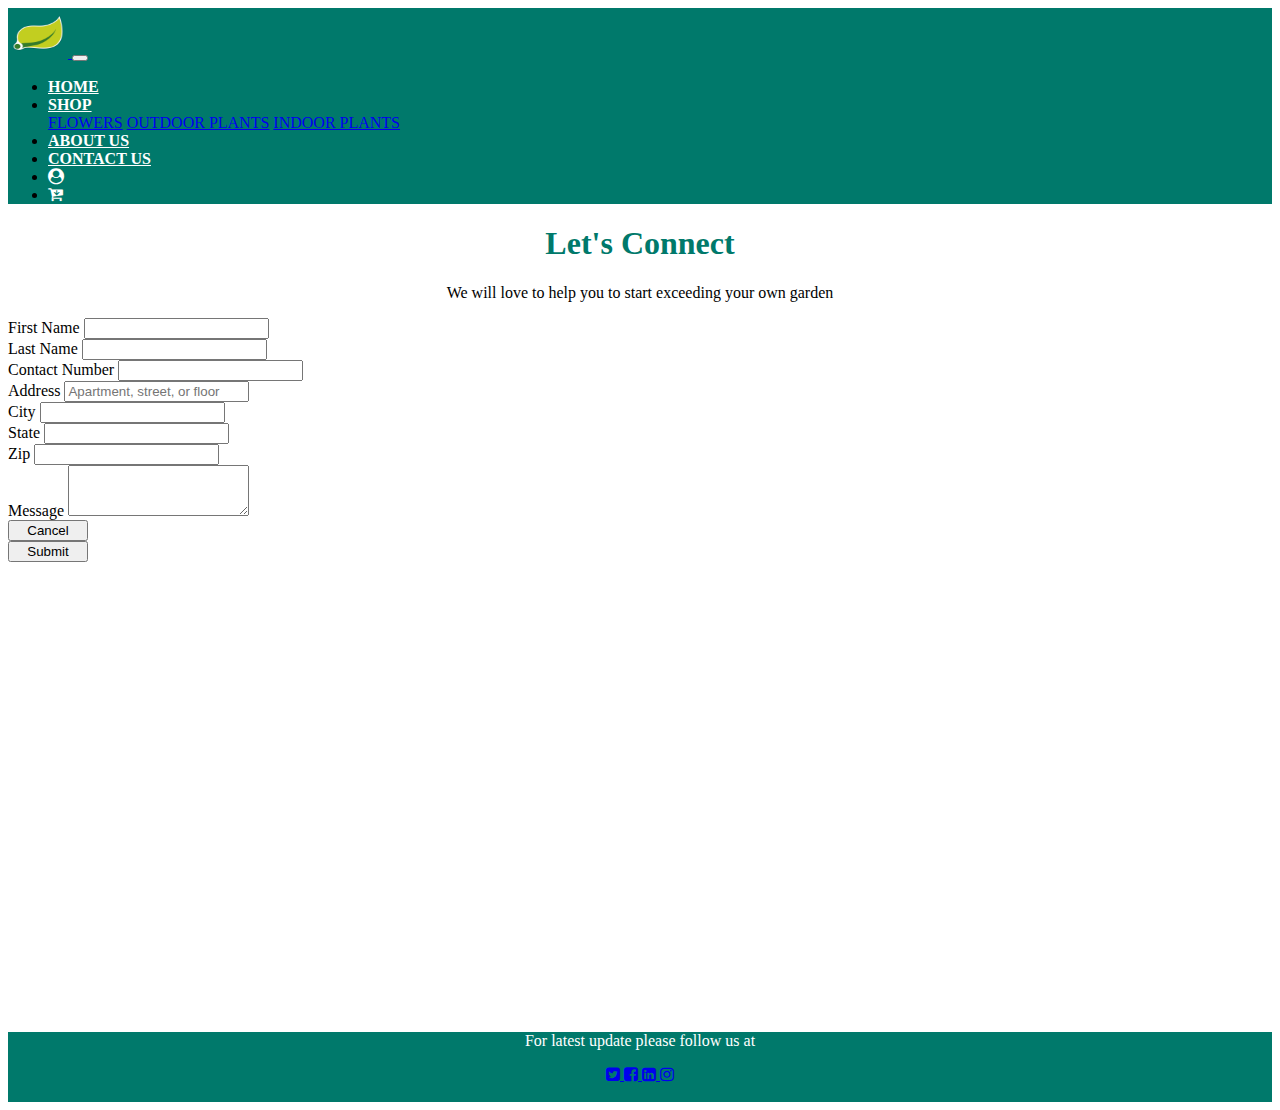
<file: contact.html>
<!DOCTYPE html>
<html lang="en">
<head>
    <meta charset="UTF-8">
    <meta name="viewport" content="width=device-width, initial-scale=1.0">
    <title>Document</title>
    <link rel="stylesheet" href="https://stackpath.bootstrapcdn.com/bootstrap/4.5.0/css/bootstrap.min.css" integrity="sha384-9aIt2nRpC12Uk9gS9baDl411NQApFmC26EwAOH8WgZl5MYYxFfc+NcPb1dKGj7Sk" crossorigin="anonymous">
    <link rel="stylesheet" href="style.css">
    <link rel="stylesheet" href="https://cdnjs.cloudflare.com/ajax/libs/font-awesome/4.7.0/css/font-awesome.min.css">
</head>
<body>
    <div>
        <nav class="navbar navbar-expand-lg navbar-light bg-light">
            <a class="navbar-brand" href="#">
                <img src="images/logo.png" alt="" height="50"  width="60">
            </a>
            <button class="navbar-toggler" type="button" data-toggle="collapse" data-target="#navbarText" aria-controls="navbarText" aria-expanded="false" aria-label="Toggle navigation">
              <span class="navbar-toggler-icon"></span>
            </button>
            <div class="collapse navbar-collapse" id="navbarText">
              <ul class="navbar-nav mr-auto">
                
              </ul>
              <span class="navbar-text">
                <ul class="navbar-nav mr-auto">
                    <li class="nav-item active">
                      <a class="nav-link" href="index.html">HOME <span class="sr-only">(current)</span></a>
                    </li>
                    <li class="nav-item dropdown">
                        <a class="nav-link dropdown-toggle" href="#" id="navbarDropdownMenuLink" role="button" data-toggle="dropdown" aria-haspopup="true" aria-expanded="false">
                          SHOP
                        </a>
                        <div class="dropdown-menu" aria-labelledby="navbarDropdownMenuLink">
                          <a class="dropdown-item" href="shop.html">FLOWERS</a>
                          <a class="dropdown-item" href="shop.html#outdoor">OUTDOOR PLANTS</a>
                          <a class="dropdown-item" href="shop.html#indoor">INDOOR PLANTS</a>
                        </div>
                    </li>
                    <li class="nav-item">
                      <a class="nav-link" href="service.html">ABOUT US</a>
                    </li>
                    <li class="nav-item">
                        <a class="nav-link" href="contact.html">CONTACT US</a>
                      </li>
                      
                      <li class="nav-item">
                        <a class="nav-link" href="#">
                            <i class="fa fa-user-circle" aria-hidden="true"></i>
                        </a>
                      </li>
                      <li class="nav-item">
                        <a class="nav-link" href="#">
                            <i class="fa fa-cart-arrow-down" aria-hidden="true"></i>
                        </a>
                      </li>
                  </ul>
              </span>
            </div>
          </nav>
    <div class="container" style="text-align: center;">
        <h1 style="color:  #00796B;" > Let's Connect</h1>
        <p > We will love to help you to start exceeding your own garden</p>
                                

        
        </div> 
        <div class="container-lg">
            <div class= "row">
           <div class="col">
            <form action="" class=" border border-light rounded p-4 mt-5 shadow">
            <div class="form-row">
                <div class="form-group col-md-6">
                <label for="firstname">First Name</label>
                <input type="text" class="form-control form-control-sm" id="firstname"  required>
              </div>
              <div class="form-group col-md-6">
                <label for="lastname">Last Name</label>
                <input type="text" class="form-control form-control-sm" id="lastname"  required>  
              </div>
            
            </div>
        
           
        
              <div class="form-group">
                <label for="contact number">Contact Number</label>
                <input type="number" class="form-control form-control-sm" id="contact number"  required>
              </div>
        
              <div class="form-group">
                <label for="inputAddress">Address</label>
                <input type="text" class="form-control form-control-sm" id="inputAddress" placeholder="Apartment, street, or floor" required>
              </div>
              <div class="form-row">
                <div class="form-group col-md-6">
                  <label for="inputCity">City</label>
                  <input type="text" class="form-control form-control-sm" id="inputCity" required>
                </div>
                <div class="form-group col-md-4">
                    <label for="inputstate">State</label>
                    <input type="text" class="form-control form-control-sm" id="inputstate" required>
                  </div>
                  <div class="form-group col-md-2">
                    <label for="inputZip">Zip</label>
                    <input type="text" class="form-control form-control-sm " id="inputZip">
                  </div>
            </div>

          
                <div class="form-group">
                <label for="message">Message</label>
                <textarea  class="form-control form-control-md" id="message" cols="20" rows="3"></textarea> 
                
              </div>
           

        
            <div class="form-row mt-2">
            <div class="form-group col ">
              <button type="submit" class="btn btn-outline-secondary float-right d-block" style="width: 80px;">Cancel</button>
            </div>
            <div class="form-group col-ml-5">
              <button type="submit" class="btn btn-outline-info float-right d-block" style="width: 80px;" id="btn">Submit</button>
              </div>
            </div>
            </form>
        </div>
            
            <div class="col p-4 mt-5 ">
            <iframe src="https://www.google.com/maps/embed?pb=!1m18!1m12!1m3!1d7238.951361813019!2d67.06488777493294!3d24.881751136175353!2m3!1f0!2f0!3f0!3m2!1i1024!2i768!4f13.1!3m3!1m2!1s0x3eb33ec1ef53e5c7%3A0x14849036f9416ef6!2sBahadurabad%20Gulshan-e-Iqbal%2C%20Karachi%2C%20Karachi%20City%2C%20Sindh%2C%20Pakistan!5e0!3m2!1sen!2s!4v1591386212568!5m2!1sen!2s" width="600" height="450" frameborder="0" style="border:0;" allowfullscreen="" aria-hidden="false" tabindex="0"></iframe>
        </div>    
        </div>
    </div>
    <div class="footer">
            <div>
            <p style="color: #fff;"> For latest update please follow us at </p>
            <a href="https://twitter.com"> <i class="fa fa-twitter-square" aria-hidden="true"> </i> </a>
            <a href="https://facebook.com" class="anchor"><i class="fa fa-facebook-square" aria-hidden="true"> </i> </a>
            <a href="https://linkedin.com" class="anchor"><i class="fa fa-linkedin-square" aria-hidden="true"> </i> </a>
            <a href="https://instagram.com" class="anchor"><i class="fa fa-instagram" aria-hidden="true"></i> </a>

        </div>
        </div>
        </div>
<script src="https://code.jquery.com/jquery-3.5.1.slim.min.js" integrity="sha384-DfXdz2htPH0lsSSs5nCTpuj/zy4C+OGpamoFVy38MVBnE+IbbVYUew+OrCXaRkfj" crossorigin="anonymous"></script>
<script src="https://cdn.jsdelivr.net/npm/popper.js@1.16.0/dist/umd/popper.min.js" integrity="sha384-Q6E9RHvbIyZFJoft+2mJbHaEWldlvI9IOYy5n3zV9zzTtmI3UksdQRVvoxMfooAo" crossorigin="anonymous"></script>
<script src="https://stackpath.bootstrapcdn.com/bootstrap/4.5.0/js/bootstrap.min.js" integrity="sha384-OgVRvuATP1z7JjHLkuOU7Xw704+h835Lr+6QL9UvYjZE3Ipu6Tp75j7Bh/kR0JKI" crossorigin="anonymous"></script>
</body>
</html>
</file>
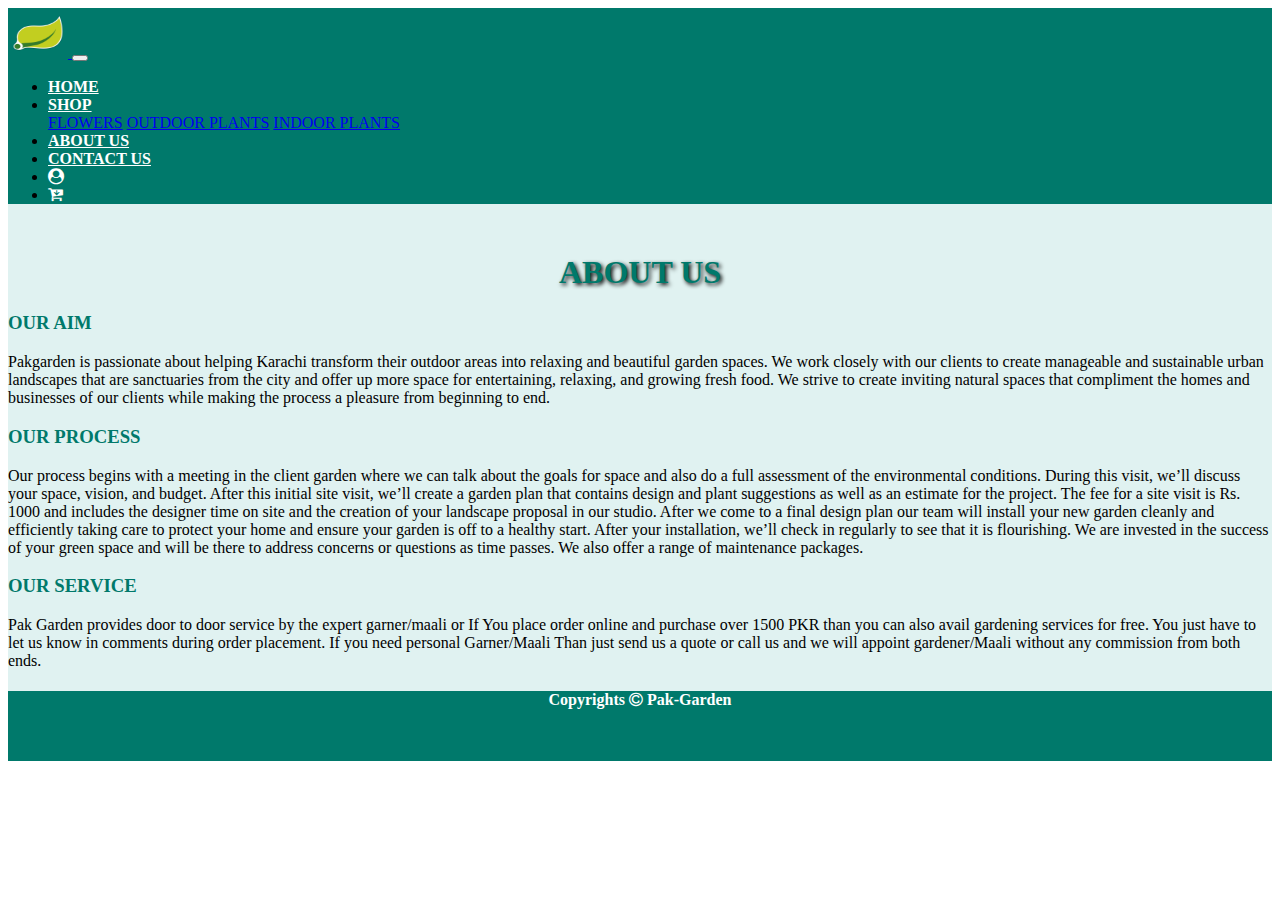
<file: service.html>
<!DOCTYPE html>
<html lang="en">
<head>
    <meta charset="UTF-8">
    <meta name="viewport" content="width=device-width, initial-scale=1.0">
    <title>Document</title>
    <link rel="stylesheet" href="https://stackpath.bootstrapcdn.com/bootstrap/4.5.0/css/bootstrap.min.css" integrity="sha384-9aIt2nRpC12Uk9gS9baDl411NQApFmC26EwAOH8WgZl5MYYxFfc+NcPb1dKGj7Sk" crossorigin="anonymous">
    <link rel="stylesheet" href="style.css">
    <link rel="stylesheet" href="https://cdnjs.cloudflare.com/ajax/libs/font-awesome/4.7.0/css/font-awesome.min.css">
</head>
<body>
    <div class="s">
        <nav class="navbar navbar-expand-lg navbar-light bg-light">
            <a class="navbar-brand" href="#">
                <img src="images/logo.png" alt="" height="50"  width="60">
            </a>
            <button class="navbar-toggler" type="button" data-toggle="collapse" data-target="#navbarText" aria-controls="navbarText" aria-expanded="false" aria-label="Toggle navigation">
              <span class="navbar-toggler-icon"></span>
            </button>
            <div class="collapse navbar-collapse" id="navbarText">
              <ul class="navbar-nav mr-auto">
                
              </ul>
              <span class="navbar-text">
                <ul class="navbar-nav mr-auto">
                    <li class="nav-item active">
                      <a class="nav-link" href="index.html">HOME <span class="sr-only">(current)</span></a>
                    </li>
                    <li class="nav-item dropdown">
                        <a class="nav-link dropdown-toggle" href="#" id="navbarDropdownMenuLink" role="button" data-toggle="dropdown" aria-haspopup="true" aria-expanded="false">
                          SHOP
                        </a>
                        <div class="dropdown-menu" aria-labelledby="navbarDropdownMenuLink">
                          <a class="dropdown-item" href="shop.html">FLOWERS</a>
                          <a class="dropdown-item" href="shop.html#outdoor">OUTDOOR PLANTS</a>
                          <a class="dropdown-item" href="shop.html#indoor">INDOOR PLANTS</a>
                        </div>
                    </li>
                    <li class="nav-item">
                      <a class="nav-link" href="service.html">ABOUT US</a>
                    </li>
                    <li class="nav-item">
                        <a class="nav-link" href="contact.html">CONTACT US</a>
                      </li>
                      
                      <li class="nav-item">
                        <a class="nav-link" href="#">
                            <i class="fa fa-user-circle" aria-hidden="true"></i>
                        </a>
                      </li>
                      <li class="nav-item">
                        <a class="nav-link" href="#">
                            <i class="fa fa-cart-arrow-down" aria-hidden="true"></i>
                        </a>
                      </li>
                  </ul>
              </span>
            </div>
          </nav>
        
          <div class="service">
            <div class="heading">
                <h1> ABOUT US</h1>
            </div>
            <div class="container">
                <h3> OUR AIM</h3>
                <p>
                    Pakgarden is passionate about helping Karachi transform their outdoor areas into relaxing and beautiful garden spaces.
                    We work closely with our clients to create manageable and sustainable urban landscapes that are sanctuaries from the city and offer up more space for entertaining, 
                    relaxing, and growing fresh food. We strive to create inviting natural spaces that compliment the homes and businesses of our clients while making the process a pleasure from beginning to end.
                </p>
            </div>
            <div class="container">
                <h3> OUR PROCESS</h3>
                <p>
                    Our process begins with a meeting in the client garden where we can talk about the goals for space and also do a full assessment of the environmental conditions.
                     During this visit, we’ll discuss your space, vision, and budget. After this initial site visit, we’ll create a garden plan that contains design and plant suggestions as well as an estimate for the project. The fee for a site visit is Rs. 1000 and includes the designer time on site and the creation of your landscape proposal in our studio. After we come to a final design plan our team will install your new garden cleanly and efficiently taking care to protect your home and ensure your garden is off to a healthy start. After your installation, we’ll check in regularly to see that it is flourishing. We are invested in the success of your green space and will be there to address concerns or questions as time passes. We also offer a range of maintenance packages.
                </p>
            </div>
            <div class="container">
                <h3> OUR SERVICE</h3>
                <p>
                    Pak Garden provides door to door service by the expert garner/maali or If You place order online and purchase over 1500 PKR than you can also avail gardening 
                    services for free. You just have to let us know in comments during order placement. If you need personal Garner/Maali Than just send us a quote or call us and we will appoint gardener/Maali without any commission from both ends.
                </p>
            </div>

          </div>
          <div class="footer">
            <div>
                <h4> Copyrights <i class="fa fa-copyright" aria-hidden="true"></i> Pak-Garden</h4>
            </div>
        </div>

          </div>
          <script src="https://code.jquery.com/jquery-3.5.1.slim.min.js" integrity="sha384-DfXdz2htPH0lsSSs5nCTpuj/zy4C+OGpamoFVy38MVBnE+IbbVYUew+OrCXaRkfj" crossorigin="anonymous"></script>
          <script src="https://cdn.jsdelivr.net/npm/popper.js@1.16.0/dist/umd/popper.min.js" integrity="sha384-Q6E9RHvbIyZFJoft+2mJbHaEWldlvI9IOYy5n3zV9zzTtmI3UksdQRVvoxMfooAo" crossorigin="anonymous"></script>
          <script src="https://stackpath.bootstrapcdn.com/bootstrap/4.5.0/js/bootstrap.min.js" integrity="sha384-OgVRvuATP1z7JjHLkuOU7Xw704+h835Lr+6QL9UvYjZE3Ipu6Tp75j7Bh/kR0JKI" crossorigin="anonymous"></script>
    
</body>
</html>
</file>
<file: style.css>
.navbar{
    background-color: #00796B !important;
}

.nav-link{
    color: #fff !important;
    font-weight: bold !important;
}
.fa-cart-arrow-down, .fa-user-circle ,{
    font-size: 32px !important;
}
 .fa-arrow-circle-down,.fa-clock-o , .fa-thumbs-up{
    font-size: 52px !important;
    margin-right: 10px;
    color: #00796B !important;
}
.Card1 , .Card2, .Card3{
    display: flex;
    width: 350px;
    height: 150px;
    background-color: #fff;
    box-shadow: 2px 4px 5px grey;
    justify-content: center;
    align-items: center;
    margin-top: 10px;
   border-top-right-radius: 3em;
   border-bottom-left-radius: 3em;


}
h3{
    color: #00796B !important;
}
.mainCard{
    margin-top: 30px;
    display: flex;
    flex-direction: row;
    justify-content: space-around;
    flex-wrap: wrap;
}
.NewArrivals, .Flowers, .Outdoorplants, .indoorplants, .service{
    margin-top: 50px;
}
.card{
    height: auto  !important;
    width: 250px;
    margin-bottom: 5px;

}
.card-text{
    font-weight: bold;
}
.btn-primary{
    width: 100%;
    background-color:  #00796B !important; ;
}
.heading{
    text-align: center;
    font-weight: bold;
    color: #00796B ;
    margin: 20px;
}
.heading > h1 {
    text-shadow: 2px 2px 4px black;
}
.footer{
    width: 100%;
    background-color:  #00796B;
    height: 70px;
    margin-top: 10px;

}
.footer > div{
    text-align: center;
    align-items: baseline;
}
h4{
    color: #fff;
}
@media screen and (max-width: 600px){
    .Card1 , .Card2, .Card3{
        width: 100%;
    }

}
.s{
    background-color: #E0F2F1;
}
</file>
